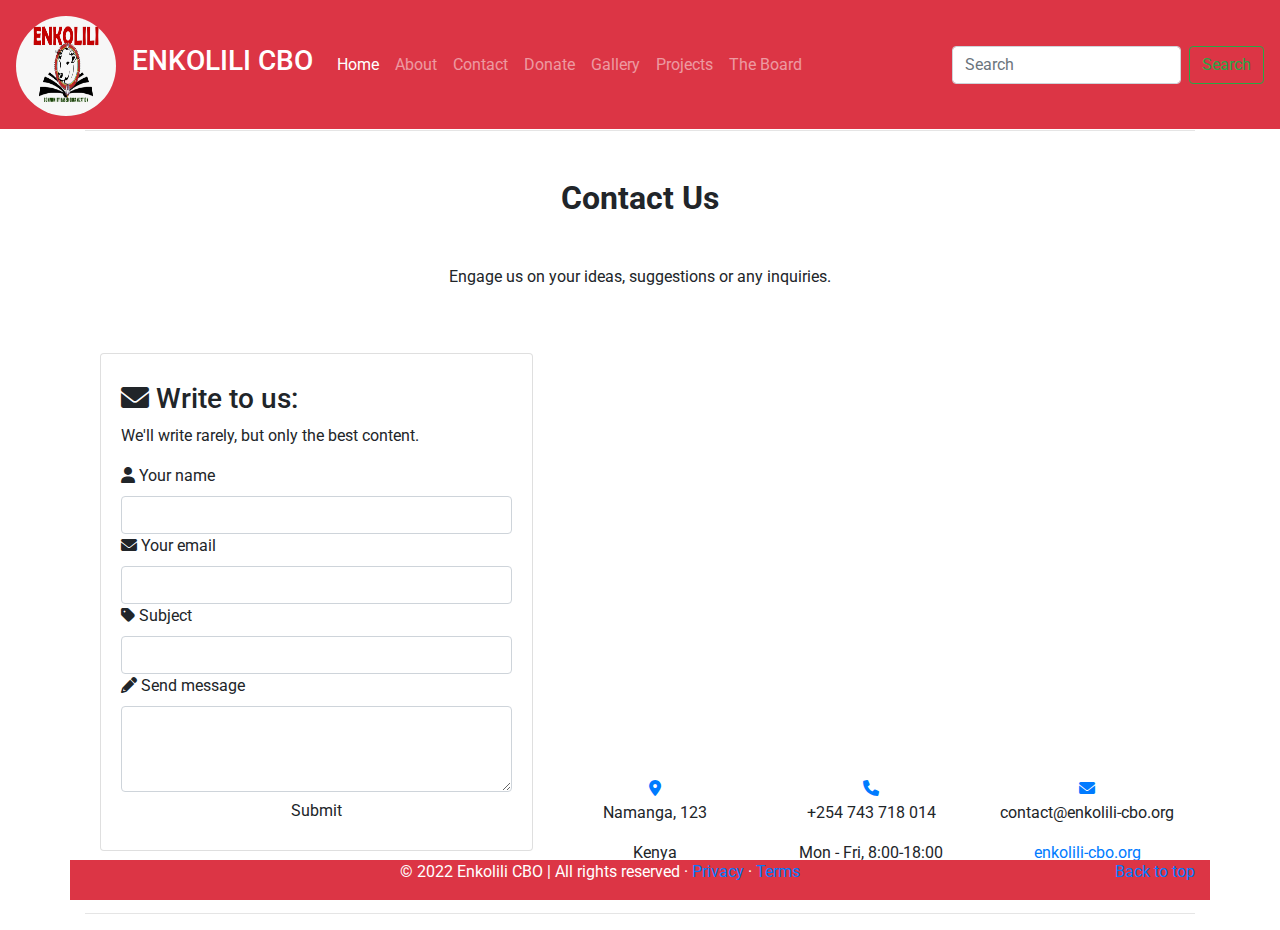
<file: Templates/contactus.html>
<!doctype html>
<html lang="en">
  <head>
    <meta charset="utf-8">
    <meta name="viewport" content="width=device-width, initial-scale=1, shrink-to-fit=no">
    <meta name="description" content="">
    <meta name="author" content="">

    <title>Contact Enkolili CBO</title>

    <!-- Bootstrap  -->
    <link rel="stylesheet" href="https://cdn.jsdelivr.net/npm/bootstrap@4.6.0/dist/css/bootstrap.min.css" integrity="sha384-B0vP5xmATw1+K9KRQjQERJvTumQW0nPEzvF6L/Z6nronJ3oUOFUFpCjEUQouq2+l" crossorigin="anonymous">
    <link rel="stylesheet" href="https://cdn.jsdelivr.net/npm/bootstrap@4.6.1/dist/css/bootstrap.min.css">
    <script src="https://cdn.jsdelivr.net/npm/jquery@3.6.0/dist/jquery.slim.min.js"></script>
    <script src="https://cdn.jsdelivr.net/npm/popper.js@1.16.1/dist/umd/popper.min.js"></script>
    <script src="https://cdn.jsdelivr.net/npm/bootstrap@4.6.1/dist/js/bootstrap.bundle.min.js"></script>

    <!-- Font Awesome -->
    <link
      href="https://cdnjs.cloudflare.com/ajax/libs/font-awesome/6.0.0/css/all.min.css"
      rel="stylesheet"
    />
    <!-- Google Fonts -->
    <link
      href="https://fonts.googleapis.com/css?family=Roboto:300,400,500,700&display=swap"
      rel="stylesheet"
    />
    <!-- Custom styles for this template -->
    
    <style type="text/css">
      header{
        margin-bottom: 130px;
      }
      .map-container-section {
        overflow:hidden;
        padding-bottom:56.25%;
        position:relative;
        height:0;
      }
      .map-container-section iframe {
        left:0;
        top:0;
        height:100%;
        width:100%;
        position:absolute;
      }
    </style>
  </head>
  <body>

    <header>
      <nav class="navbar navbar-expand-md navbar-dark fixed-top bg-danger">
        <a class="navbar-brand" href="#">
        <img src="../images/logo.jpeg" alt="" width="100px" height="100px" class="d-inline-block align-text-top" style="border-radius: 300px;">
      </a>
        <a class="navbar-brand" href="#"><h3>ENKOLILI CBO</h3></a>
        <button class="navbar-toggler" type="button" data-toggle="collapse" data-target="#navbarCollapse" aria-controls="navbarCollapse" aria-expanded="false" aria-label="Toggle navigation">
          <span class="navbar-toggler-icon"></span>
        </button>
        <div class="collapse navbar-collapse" id="navbarCollapse">
          <ul class="navbar-nav mr-auto">
            <li class="nav-item active">
              <a class="nav-link" href="index.html">Home <span class="sr-only">(current)</span></a>
            </li>
            <li class="nav-item">
              <a class="nav-link" href="aboutus.html">About</a>
            </li>
            <li class="nav-item">
              <a class="nav-link" href="contactus.html">Contact</a>
            </li>
            <li class="nav-item">
              <a class="nav-link" href="donate.html">Donate</a>
            </li>
            <li class="nav-item">
              <a class="nav-link" href="gallery.html">Gallery</a>
            </li>
            <li class="nav-item">
              <a class="nav-link" href="projects.html">Projects</a>
            </li>
            <li class="nav-item">
              <a class="nav-link" href="board.html">The Board</a>
            </li>
          </ul>
          <form class="form-inline mt-2 mt-md-0">
            <input class="form-control mr-sm-2" type="text" placeholder="Search" aria-label="Search">
            <button class="btn btn-outline-success my-2 my-sm-0" type="submit">Search</button>
          </form>
        </div>
      </nav>
    </header>

    <main role="main">

      <div class="container marketing">

        <!-- START THE FEATURETTES -->

        <hr class="featurette-divider">

         <div class="container my-4">
            
            <!-- Section: Contact v.1 -->
        <section class="my-5">

          <!-- Section heading -->
          <h2 class="h1-responsive font-weight-bold text-center my-5">Contact Us</h2>
          <!-- Section description -->
          <p class="text-center w-responsive mx-auto pb-5">Engage us on your ideas, suggestions or any inquiries.</p>

          <!-- Grid row -->
          <div class="row">

            <!-- Grid column -->
            <div class="col-lg-5 mb-lg-0 mb-4">

              <!-- Form with header -->
              <div class="card">
                <div class="card-body">
                  <!-- Header -->
                  <div class="form-header blue accent-1">
                    <h3 class="mt-2" ><i class="fas fa-envelope "></i> Write to us:</h3>
                  </div>
                  <p class="dark-grey-text">We'll write rarely, but only the best content.</p>
                  <!-- Body -->
                  <form action="contact.php" method="POST">
                    <div class="md-form">
                      <i class="fas fa-user prefix grey-text"> </i> <label for="form-name">Your name</label>
                      <input type="text" id="form-name" class="form-control" name="name">
                      
                    </div>
                    <div class="md-form">
                      <i class="fas fa-envelope prefix grey-text"> </i> <label for="form-email">Your email</label>
                      <input type="text" id="form-email" class="form-control" name="email">
                      
                    </div>
                    <div class="md-form">
                      <i class="fas fa-tag prefix grey-text"> </i> <label for="form-Subject">Subject</label>
                      <input type="text" id="form-Subject" class="form-control" name="subject">
                      
                    </div>
                    <div class="md-form">
                      <i class="fas fa-pencil-alt prefix grey-text"> </i> <label for="form-text">Send message</label>
                      <textarea id="form-text" class="form-control md-textarea" rows="3" name="message"></textarea>
                      
                    </div>
                    <div class="text-center">
                      <button class="btn btn-light-blue" type="submit" name="contact">Submit</button>
                    </div>
                  </form>
                </div>
              </div>
              <!-- Form with header -->

            </div>
            <!-- Grid column -->

            <!-- Grid column -->
            <div class="col-lg-7">

              <!--Google map-->
              <div id="map-container-section" class="z-depth-1-half map-container-section mb-4" style="height: 400px">
                <iframe src="https://www.google.com/maps/d/u/0/embed?mid=1zyCL1IYuehkmidP8RkQimXfQbFf4aEc&ehbc=2E312F" width="640" height="480" frameborder="0"
                  style="border:0" allowfullscreen></iframe>
              </div>
              <!-- Buttons-->
              <div class="row text-center">
                <div class="col-md-4">
                  <a class="btn-floating blue accent-1">
                    <i class="fas fa-map-marker-alt"></i>
                  </a>
                  <p>Namanga, 123</p>
                  <p class="mb-md-0">Kenya</p>
                </div>
                <div class="col-md-4">
                  <a class="btn-floating blue accent-1">
                    <i class="fas fa-phone"></i>
                  </a>
                  <p>+254 743 718 014</p>
                  <p class="mb-md-0">Mon - Fri, 8:00-18:00</p>
                </div>
                <div class="col-md-4">
                  <a class="btn-floating blue accent-1">
                    <i class="fas fa-envelope"></i>
                  </a>
                  <p class="form-email">contact@enkolili-cbo.org</p>
                  <p class="mb-0"><a href="#">enkolili-cbo.org</a></p>
                </div>
              </div>

            </div>
            <!-- Grid column -->

          </div>
          <!-- Grid row -->

        </section>
        <!-- Section: Contact v.1 -->

  </div>

        <hr class="featurette-divider">

        <!-- /END THE FEATURETTES -->

      </div><!-- /.container -->


      <!-- FOOTER -->
      <footer class="container fixed-bottom bg-danger text-center text-white">
        <p class="float-right"><a href="#">Back to top</a></p>
        <p>&copy; 2022 Enkolili CBO | All rights reserved &middot; <a href="#">Privacy</a> &middot; <a href="#">Terms</a></p>
      </footer>
    </main>
  </body>
</html>
</file>
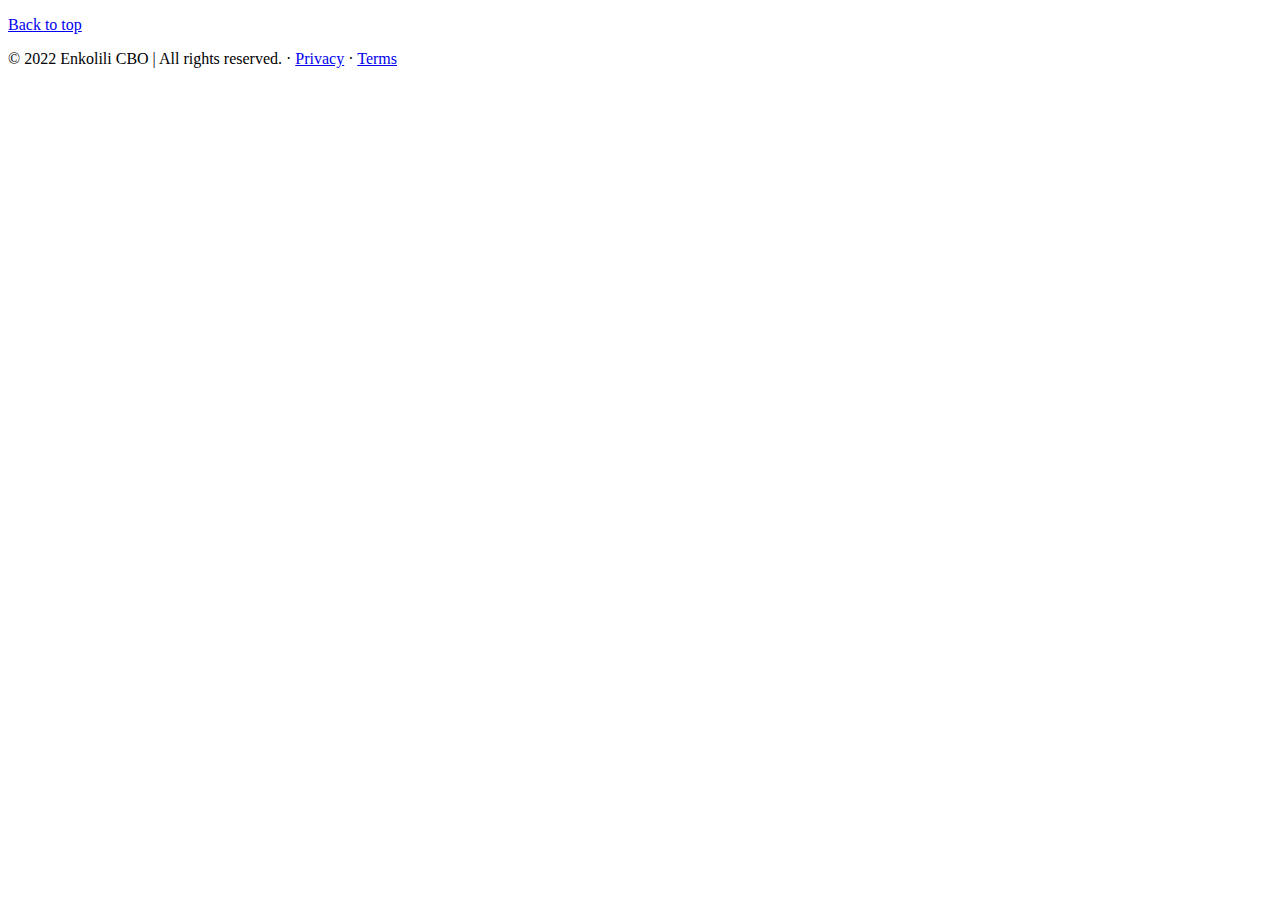
<file: Templates/footer.html>
<!DOCTYPE html>
<html>
<head>
  <title></title>
</head>
<body>
   <footer class="container">
    <p class="float-right"><a href="#">Back to top</a></p>
    <p>&copy; 2022 Enkolili CBO | All rights reserved. &middot; <a href="#">Privacy</a> &middot; <a href="#">Terms</a></p>
  </footer>
</body>
</html>
</file>
